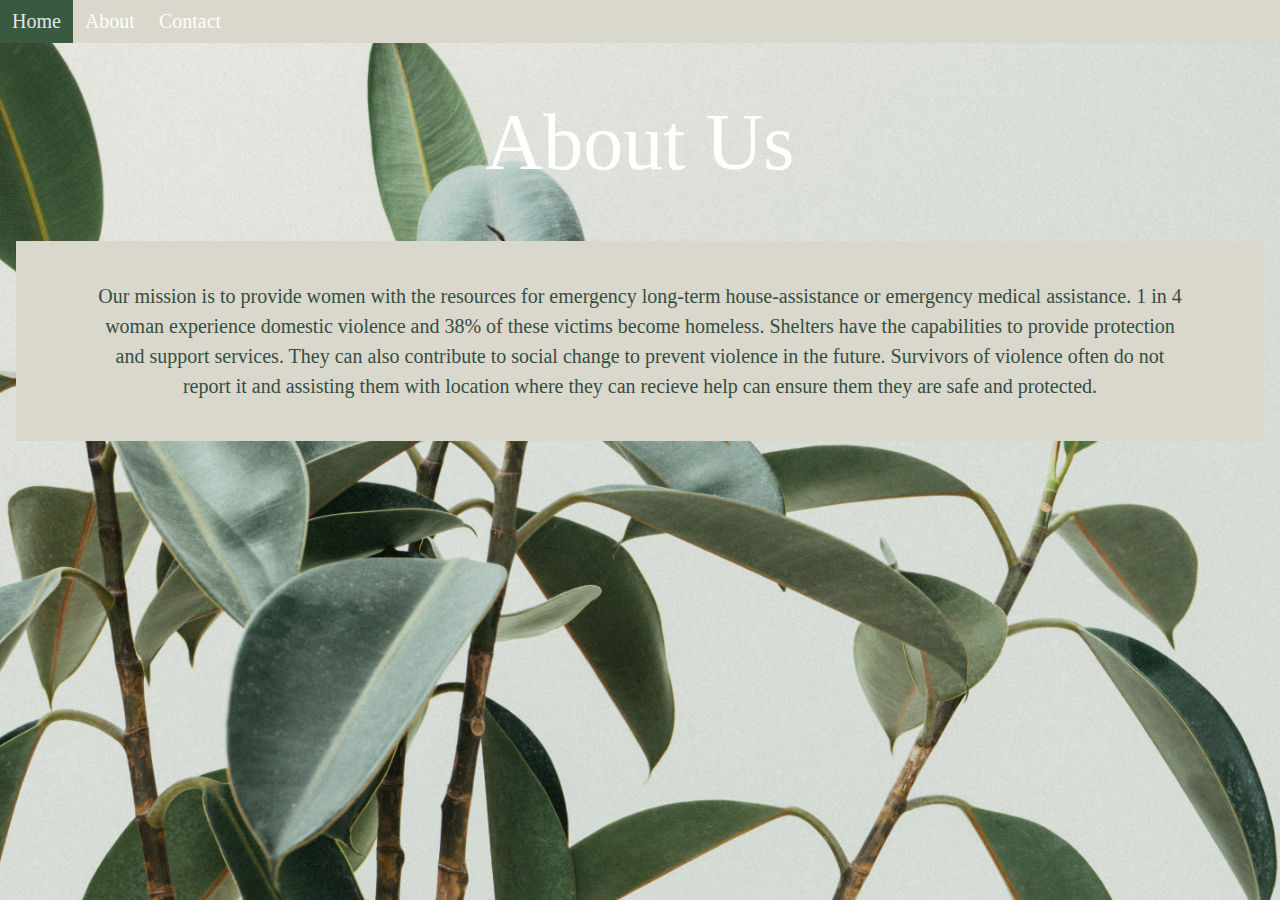
<file: RoseHack2021-main/About.html>
<!DOCTYPE html>
<html lang="en">
  <head>
    <meta charset="UTF-8" />
    <meta name="viewport" content="width=device-width, initial-scale=1.0" />
    <title>Feminology</title>
    <link rel="stylesheet" href="stylesheet.css" />
  </head>
  <body>
    <div class="menubar">
      <a href="index.html">Home</a>
      <a href="About.html">About</a>
      <a href="Contact.html">Contact</a>
    </div>
    <h1 class="title">About Us</h1>
    <p class="about">
      Our mission is to provide women with the resources for emergency long-term
      house-assistance or emergency medical assistance. 1 in 4 woman experience
      domestic violence and 38% of these victims become homeless. Shelters have
      the capabilities to provide protection and support services. They can also
      contribute to social change to prevent violence in the future. Survivors
      of violence often do not report it and assisting them with location where
      they can recieve help can ensure them they are safe and protected.
    </p>
  </body>
</html>
</file>
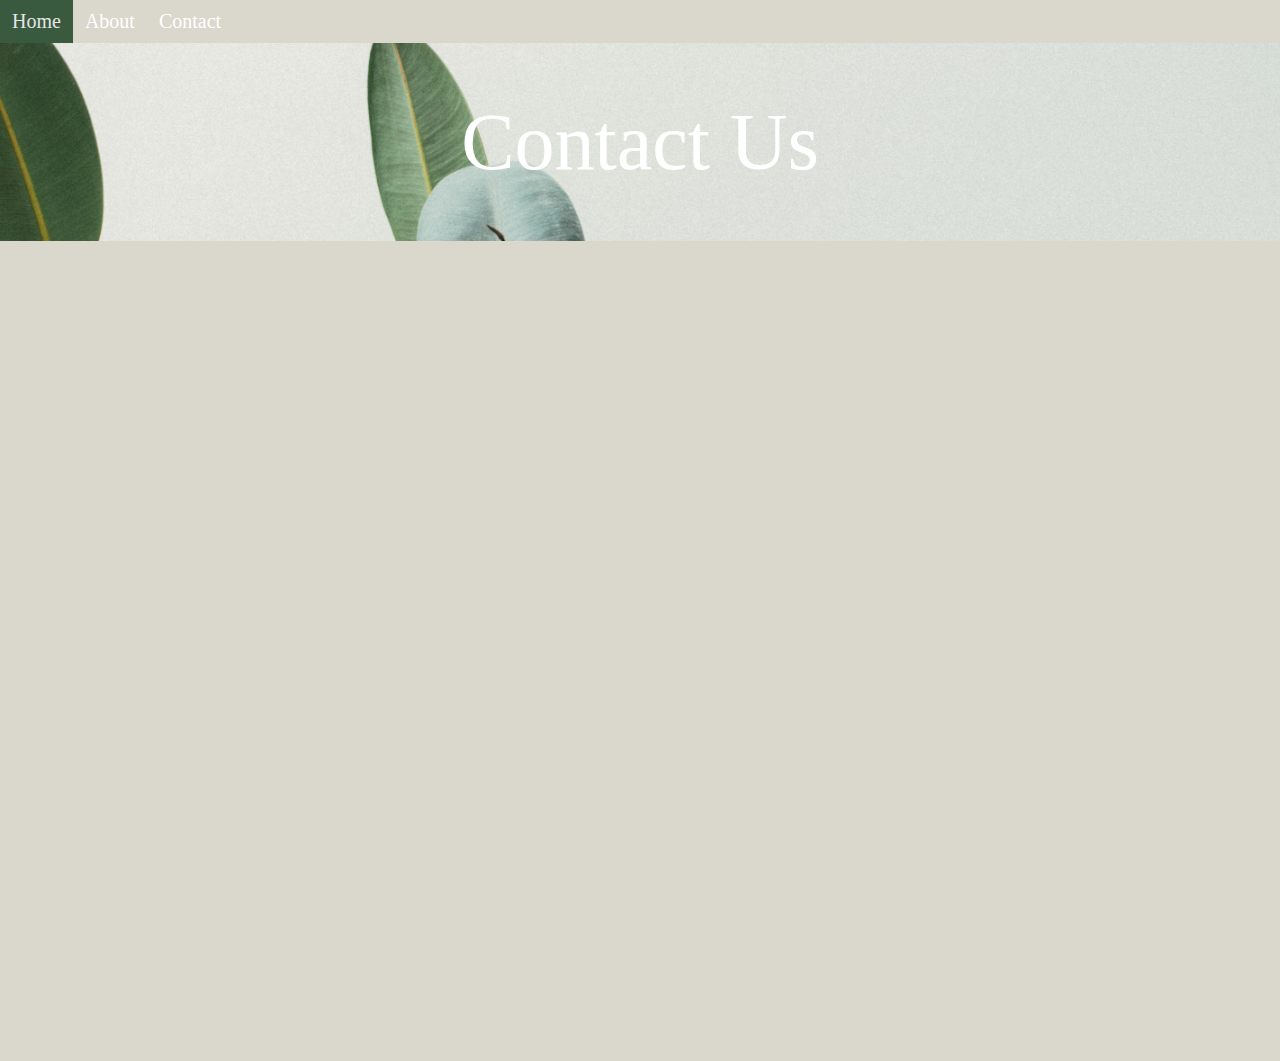
<file: RoseHack2021-main/Contact.html>
<!DOCTYPE html>
<html lang="en">
  <head>
    <meta charset="UTF-8" />
    <meta name="viewport" content="width=device-width, initial-scale=1.0" />
    <title>Feminology</title>
    <link rel="stylesheet" href="stylesheet.css" />
  </head>
  <body>
    <div class="menubar">
      <a href="index.html">Home</a>
      <a href="About.html">About</a>
      <a href="Contact.html">Contact</a>
    </div>

    <h1>Contact Us</h1>
    <div class="contact">
      <iframe
        src="https://docs.google.com/forms/d/e/1FAIpQLSdh1sFl928AZ2ZllPVGV5HeGR2633N0H381XmEfAn94SqND-A/viewform?embedded=true"
        width="640"
        height="776"
        frameborder="0"
        marginheight="0"
        marginwidth="0"
        >Loading…</iframe
      >
    </div>
  </body>
</html>
</file>
<file: RoseHack2021-main/stylesheet.css>
#map {
  height: 70%;
  width: 80%;
  margin-top: 0 !important;
  margin: auto;
}

html,
body {
  height: 100%;
  margin: 0;
  padding: 0;
}

body {
  text-align: center;
  background-color: #ffffff;
  background-image: url(leaves.jpg);
  background-size: cover;
}

h1 {
  font-weight: 100;
  font-size: 80px;
  font-family: "Times New Roman", Times, serif;
  color: white;
  /* text-shadow: 2px 2px #fae1dd; */
}

/*
nav ul {
  list-style: none;
  position: fixed;
  top: 0;
  margin: 0;
  background-color: #ffcad4;
  padding: 0;
}

nav li {
  display: inline-block;
  float: left;
}

nav a {
  display: block;
  padding: 14 px 16 px;
  text-align: center;
}*/

.menubar {
  background-color: #dad7cd;
  overflow: hidden;
  top: 0;
  margin: 0;
}

.menubar a {
  float: left;
  color: white;
  padding: 10px 12px;
  font-size: 20px;
  text-decoration: none;
  font-family: "Times New Roman", Times, serif;
}

.menubar a:hover {
  background-color: #3a5a40;
  color: #e5e5e5;
}

h2 {
  font-family: "Times New Roman", Times, serif;
  font-weight: 900;
  color: #283618;
}

.inputs {
  background-color: rgba(255, 255, 255, 0.726);
  border-radius: 10px;
  padding-top: 20px;
  padding-bottom: 30px;
}
p {
  text-align: center;
  line-height: 30px;
  background-color: #dad7cd;
  font-size: 20px;
  font-family: "Times New Roman", Times, serif;
  font-weight: 400;
  color: #344e41;
  padding-top: 40px;
  padding-right: 80px;
  padding-bottom: 40px;
  padding-left: 80px;
  top: 50%;
  width: 85%;
  margin: 0 auto;
}

.radio label {
  position: relative;
  font-size: 18px;
  color: #354f52;
  /* text-shadow: 2px 1px black; */
}

.location {
  text-align: center;
  /* text-shadow: 3px 3px black; */
  font-size: 40px;
  height: 50%;
  color: #354f52;
}

.searchBar {
  background-size: 10px;
  width: 500px;
  height: 40px;
  margin: auto;
  border: 1px solid white;
  border-radius: 10px;
}

.searchButton {
  display: inline-block;
  padding: 0.5em 3em;
  border: 0.15em solid #ffffff;
  font-family: "Roboto", sans-serif;
  font-weight: bold;
  color: #495057;
  text-transform: uppercase;
  background-color: #ffffff;
  border-radius: 5px;
}

.searchButton:hover {
  color: #adb5bd;
  border-color: #dddddd;
}

.contact {
  padding: 20px;
  background-color: #dad7cd;
}
input[type="text1"] {
  width: 100%;
  padding: 12px;
  border: 1px solid;
  box-sizing: border-box;
  border-radius: 4px;
  margin-top: 5px;
  margin-bottom: 10px;
  resize: vertical;
}

input[type="submit"] {
  cursor: pointer;
  padding: 0.5em 3em;
  border: 0.15em solid #ffffff;
  font-family: "Roboto", sans-serif;
  font-weight: bold;
  color: #495057;
  text-transform: uppercase;
  background-color: #ffffff;
  border-radius: 4px;
}

input[type="submit"]:hover {
  color: #adb5bd;
  border-color: #dddddd;
}
</file>
